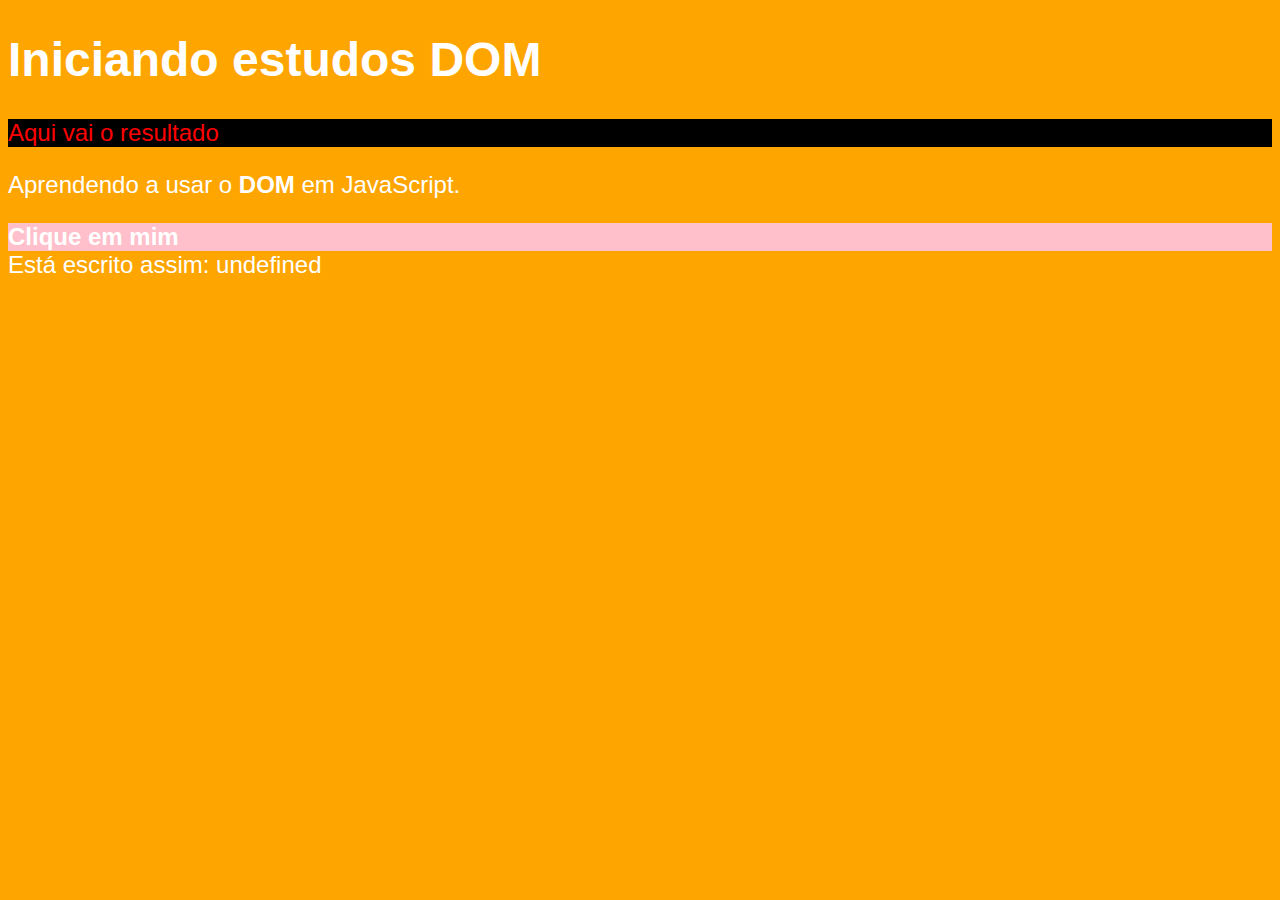
<file: aula009/index.html>
<!DOCTYPE html>
<html lang="en">
<head>
    <meta charset="UTF-8">
    <meta name="viewport" content="width=device-width, initial-scale=1.0">
    <title>Document</title>
    <link rel="stylesheet" href="style.css">
</head>
<body>
    <h1>Iniciando estudos DOM</h1>
    <p>Aqui vai o resultado</p>
    <p>Aprendendo a usar o <strong>DOM</strong> em JavaScript.</p>
    <div id="d"><b>Clique em mim</b></div>

    <script src="arquivo.js"></script>
</body>
</html>
</file>
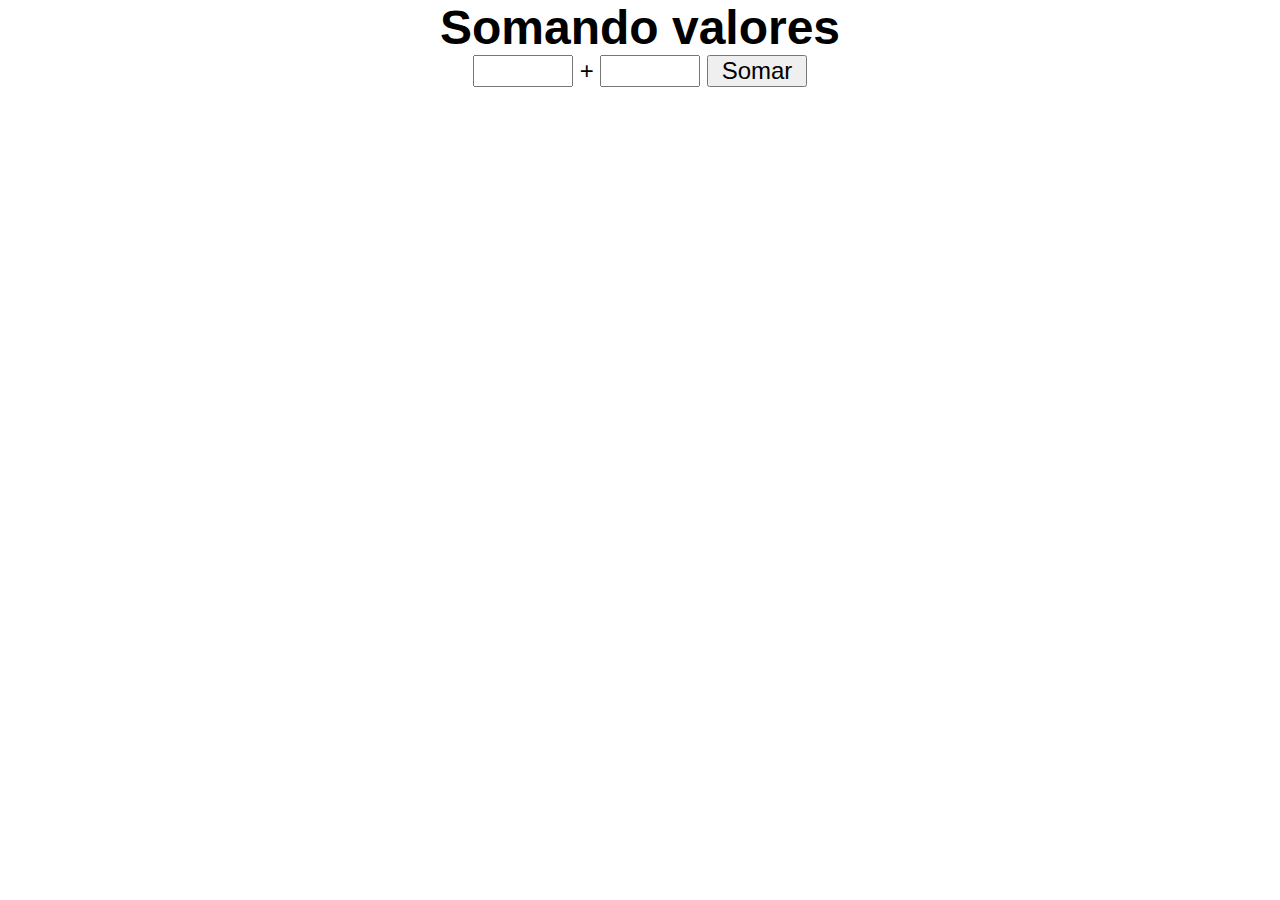
<file: aula010.1/index.html>
<!DOCTYPE html>
<html lang="pt-br">
<head>
    <meta charset="UTF-8">
    <meta name="viewport" content="width=device-width, initial-scale=1.0">
    <title>Somando Valores</title>
    <link rel="stylesheet" href="style.css">
</head>
<body>
    <h1>Somando valores</h1>
    <input type="number" name="txtn1" id="txtn1"> +
    <input type="number" name="txtn2" id="txtn2">
    <input type="button" value="Somar" id="somar" onclick="somar()">
    <div id="res"></div>




    <script src="teste.js"></script>
</body>
</html>
</file>
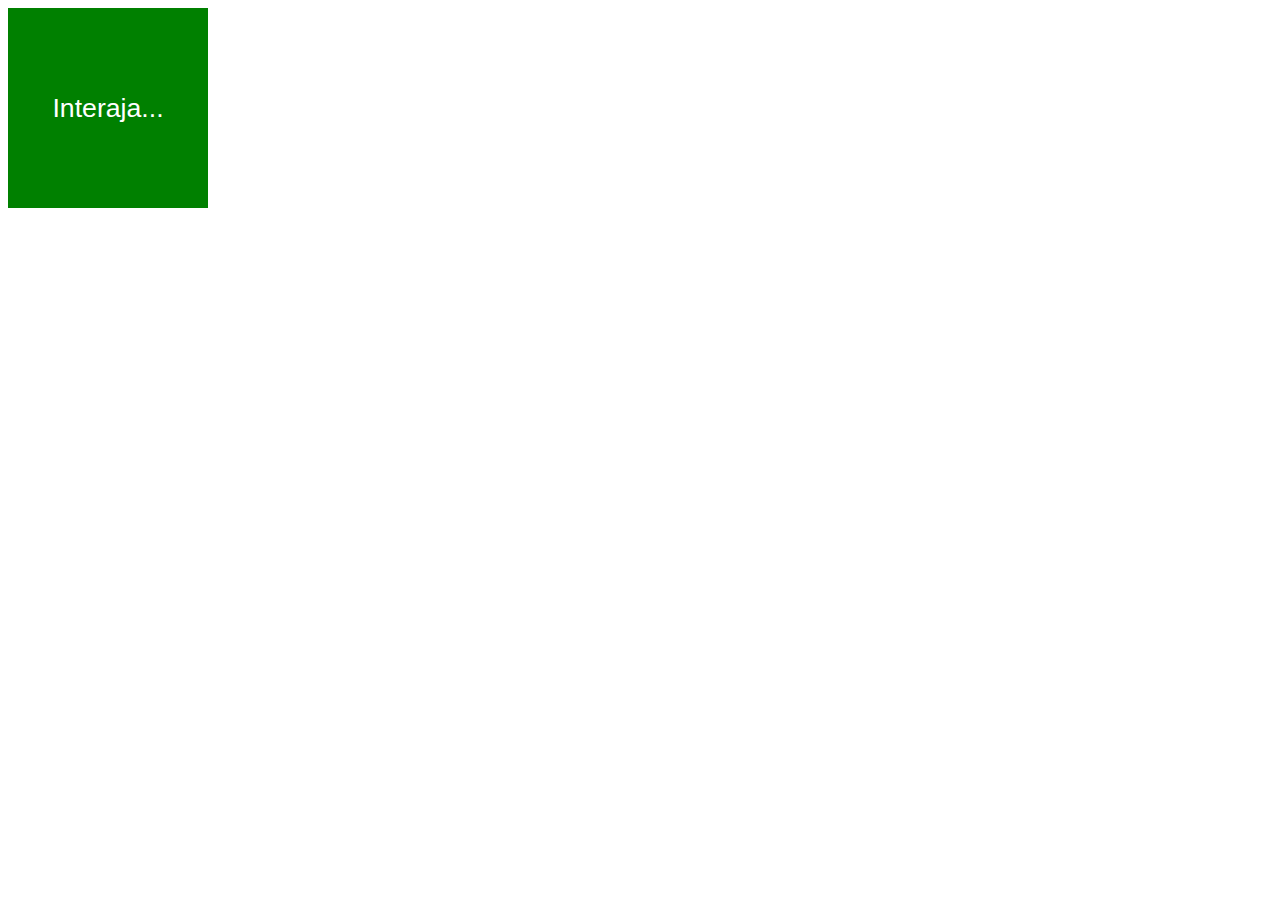
<file: aula010/index.html>
<!DOCTYPE html>
<html lang="pt-br">
<head>
    <meta charset="UTF-8">
    <meta name="viewport" content="width=device-width, initial-scale=1.0">
    <title>Eventos DOM</title>
    <link rel="stylesheet" href="style.css">
</head>
<body>
    <div id="area">
        Interaja...
    </div>


    <script src="arquivo.js"></script>
</body>
</html>
</file>
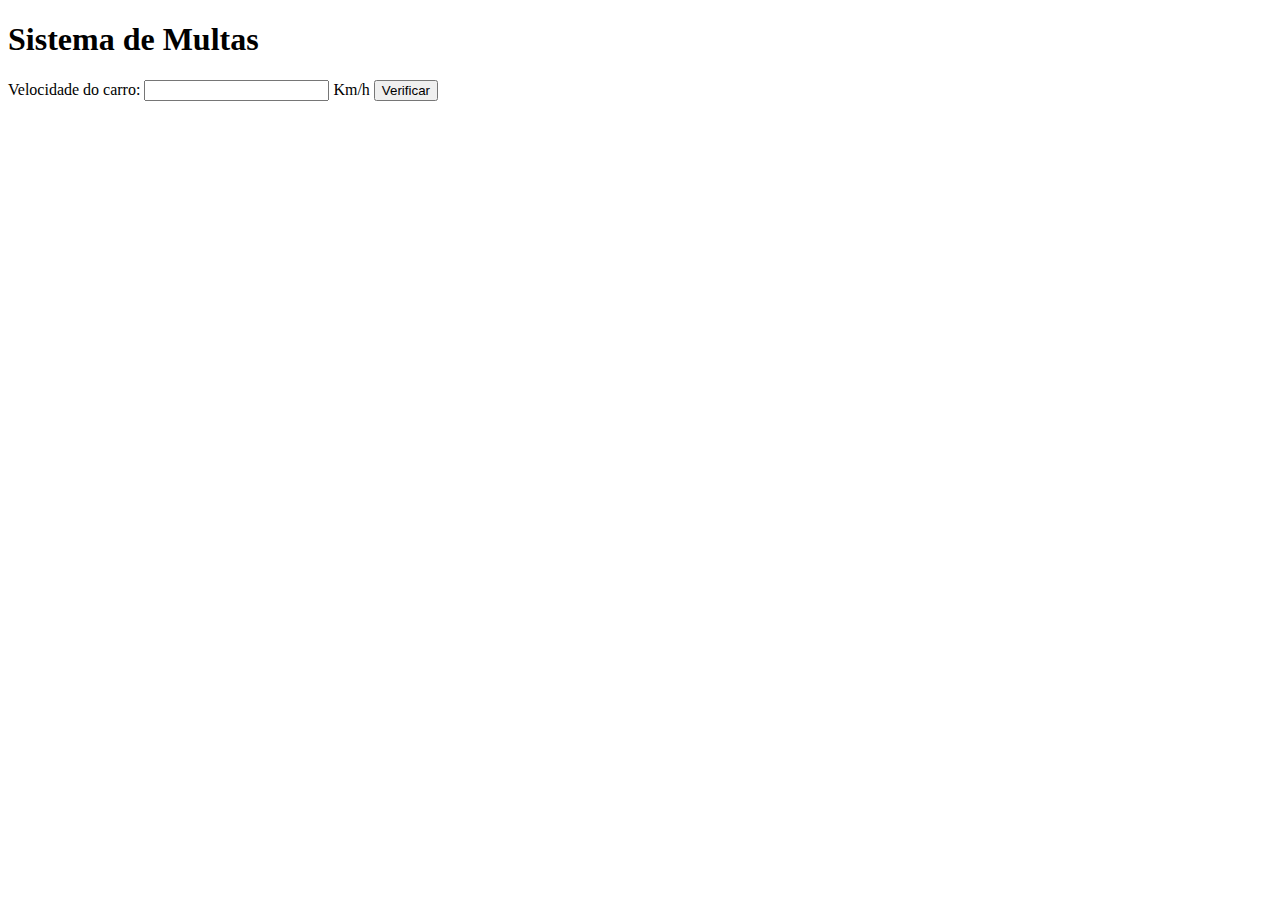
<file: aula011.1/index.html>
<!DOCTYPE html>
<html lang="pt-br">
<head>
    <meta charset="UTF-8">
    <meta name="viewport" content="width=device-width, initial-scale=1.0">
    <title>DETRAN</title>
</head>
<body>
    <h1>Sistema de Multas</h1>
    Velocidade do carro: <input type="number" name="txtvel" id="txtvel"> Km/h
    <input type="button" value="Verificar" onclick="calcular()">
    <div id="res">

    </div>



    <script src="arquivo.js"></script>
</body>
</html>
</file>
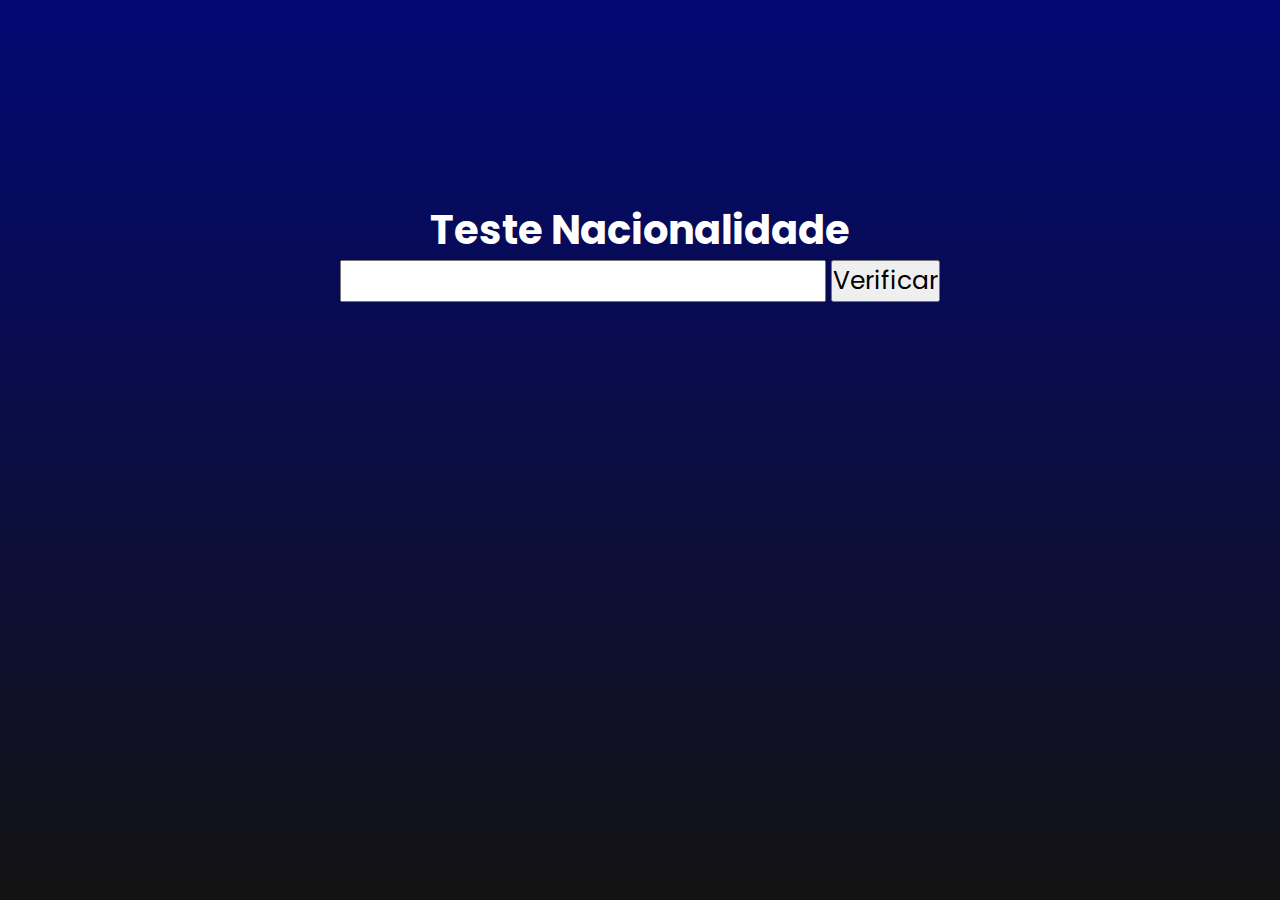
<file: aula011.2/index.html>
<!DOCTYPE html>
<html lang="pt-br">
<head>
    <meta charset="UTF-8">
    <meta name="viewport" content="width=device-width, initial-scale=1.0">
    <title>Nacionalidade</title>
    <link rel="stylesheet" href="style.css">
</head>
<body>
    <h1>Teste Nacionalidade</h1>
    <input type="text" id="nac">
    <input type="button" value="Verificar" onclick="verificar()">
    <div id="res">

    </div>



    <script src="arquivo.js"></script>
</body>
</html>
</file>
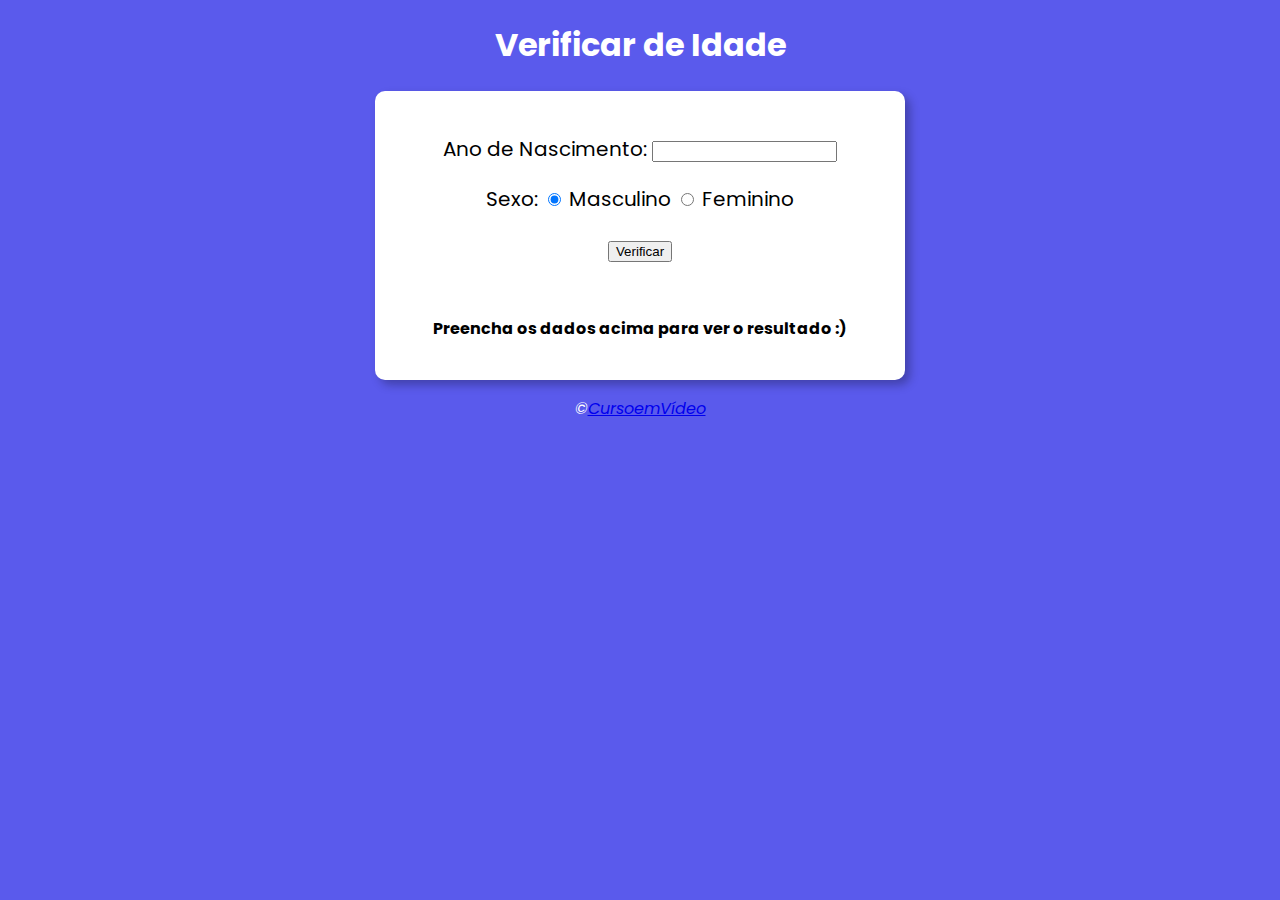
<file: ex002/index.html>
<!DOCTYPE html>
<html lang="pt-BR">
<head>
    <meta charset="UTF-8">
    <meta name="viewport" content="width=device-width, initial-scale=1.0">
    <title>Verificador de Idade</title>
    <link rel="stylesheet" href="style.css">
</head>
<body onload="carregar()"> 
    <header>
        <h1 id="cumprimento">Verificar de Idade</h1> 
    </header>

    <section>
        <div id="msg"> 
            <p>
                Ano de Nascimento:
                <input type="number" name="txtano" id="txtano" min="0"> <!--!Valor mínimo-->
            </p>
            
            <p>
                Sexo: 
                <input type="radio" name="radsex" id=mas" checked>
                <label for="mas">Masculino</label>
                <input type="radio" name="radsex" id="fem">
                <label for="fem">Feminino</label>
                
                <!-- É importante que ambos os labels tenham o mesmo name, isso faz com que ambos não sejam marcados simultaneamente :) -->
            </p>

            <p>
                <input type="button" value="Verificar" onclick="verificar()">
            </p>
            
        </div>

        <div id="res"> 
            <p><b>Preencha os dados acima para ver o resultado :)</b></p>
        </div>
    </section>

    <footer>
        <p>&copy;<a href="https://www.cursoemvideo.com/" target="_blank">CursoemVídeo</a></p>
    </footer>



    <script src="arquivo.js"></script>
</body>
</html>
</file>
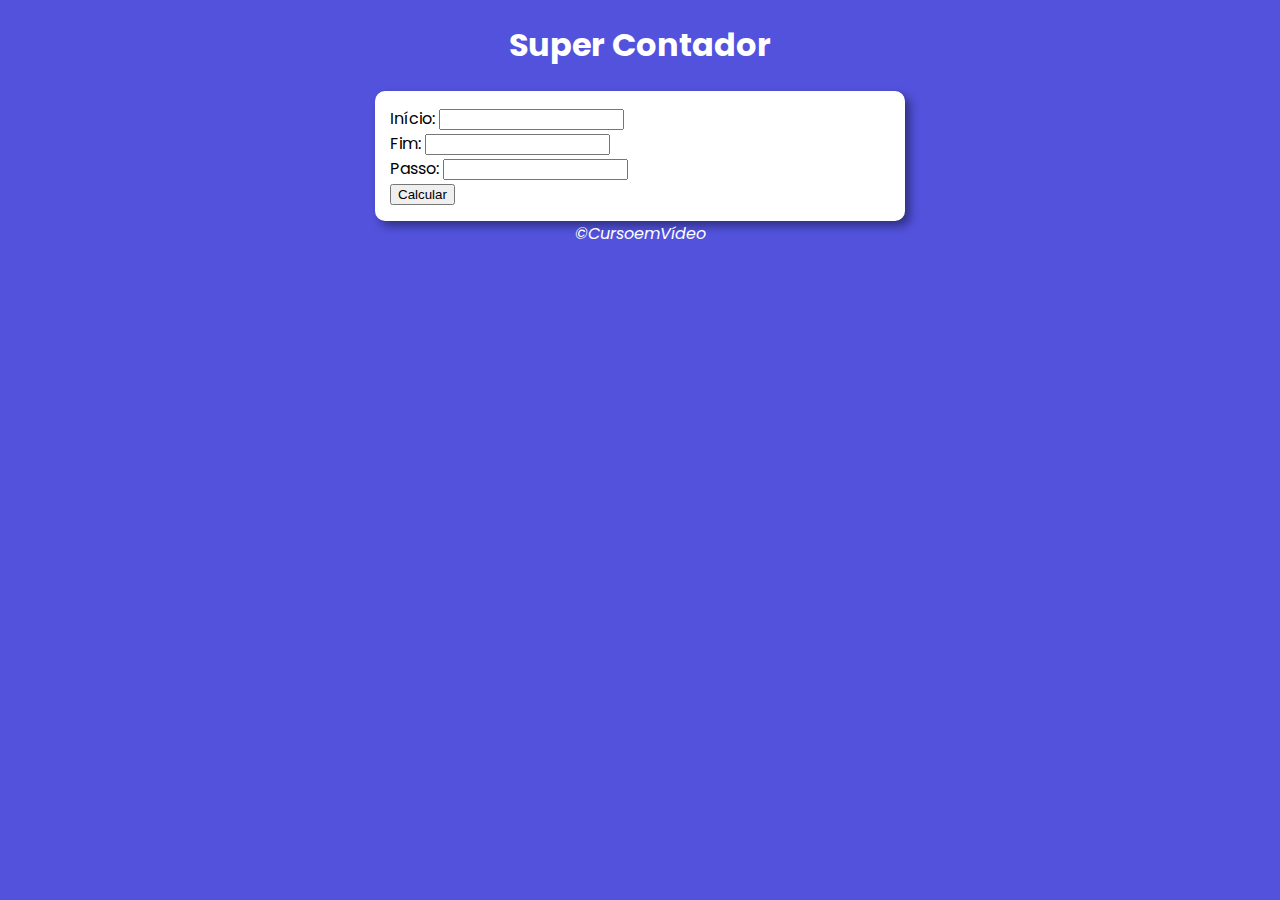
<file: ex003/index.html>
<!DOCTYPE html>
<html lang="en">
<head>
    <meta charset="UTF-8">
    <meta name="viewport" content="width=device-width, initial-scale=1.0">
    <title>Super Contador</title>
    <link rel="stylesheet" href="style.css">
</head>
<body>
    <header>
        <h1>Super Contador</h1>
    </header>

    <section>
        <div id="msg">
            
            <label for="txtinicio">Início: <input type="number" name="txtinicio" id="txtinicio"></label> <br>

            <label for="txtfim">Fim: <input type="number" name="txtfim" id="txtfim"></label> <br>

            <label for="txtpasso">Passo: <input type="number" name="txtpasso" id="txtpasso"></label> <br>

            <input type="button" value="Calcular" onclick="calcular()">


        </div>
        <div id="res">
            
        </div>
    </section>

    <footer>&copy;CursoemVídeo</footer>

    <script src="arquivo.js"></script>
</body>
</html>
</file>
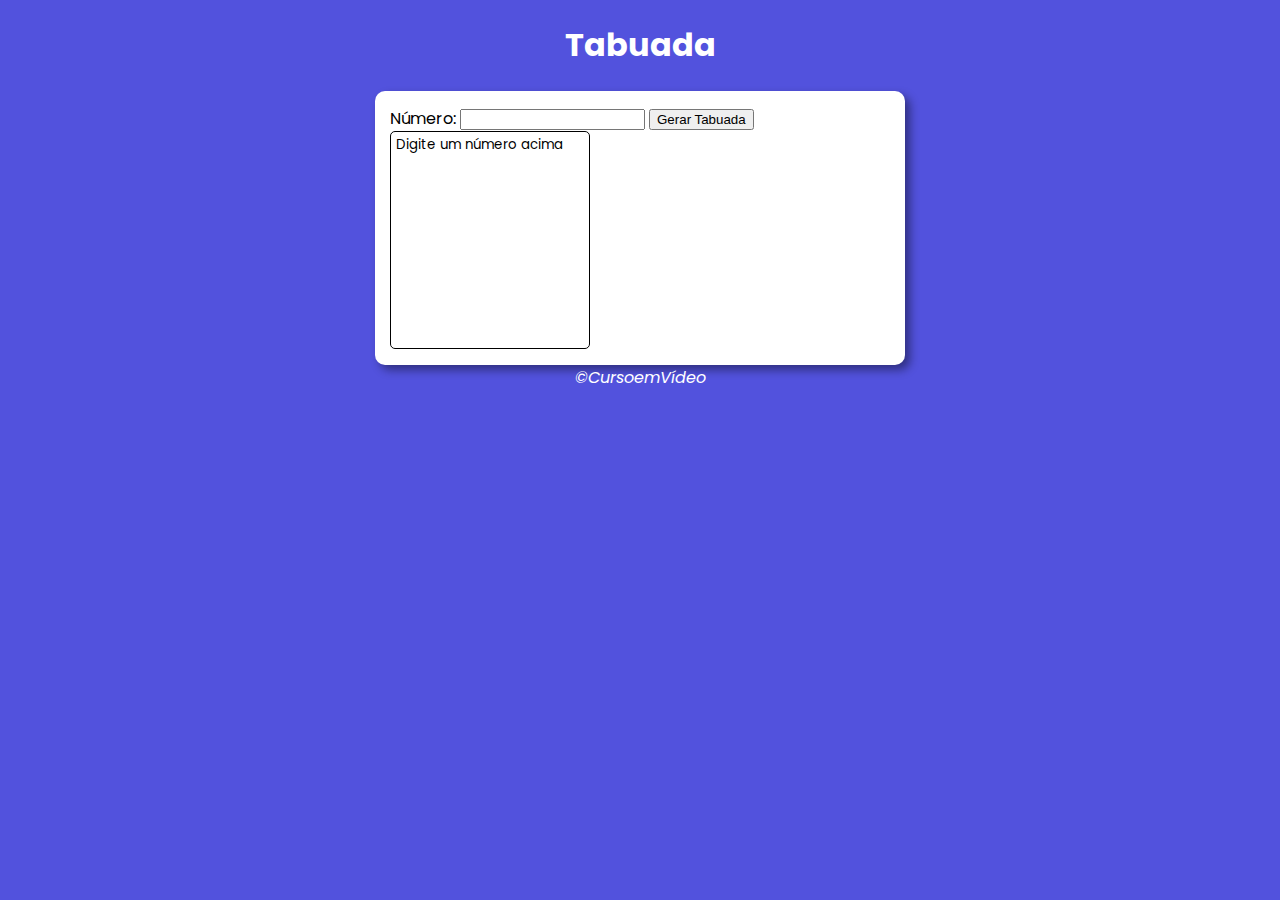
<file: ex004/index.html>
<!DOCTYPE html>
<html lang="pt-br">
<head>
    <meta charset="UTF-8">
    <meta name="viewport" content="width=device-width, initial-scale=1.0">
    <title>Super Contador</title>
    <link rel="stylesheet" href="style.css">
</head>
<body>
    <header>
        <h1>Tabuada</h1>
    </header>

    <section>
        <div id="numero">
            <label for="txtn1">Número: <input type="number" name="txtn1" id="txtn1"></label>
            
            <input type="button" value="Gerar Tabuada" onclick="calcular()">

        </div>
        
        <div id="res">
            <select id="tab" size="10">
                <option value="" id="">Digite um número acima</option>
            </select>
                
        </div>
    </section>

    <footer>&copy;<a href="https://www.cursoemvideo.com/" target="_blank">CursoemVídeo</a></footer>

    <script src="arquivo.js"></script>
</body>
</html>
</file>
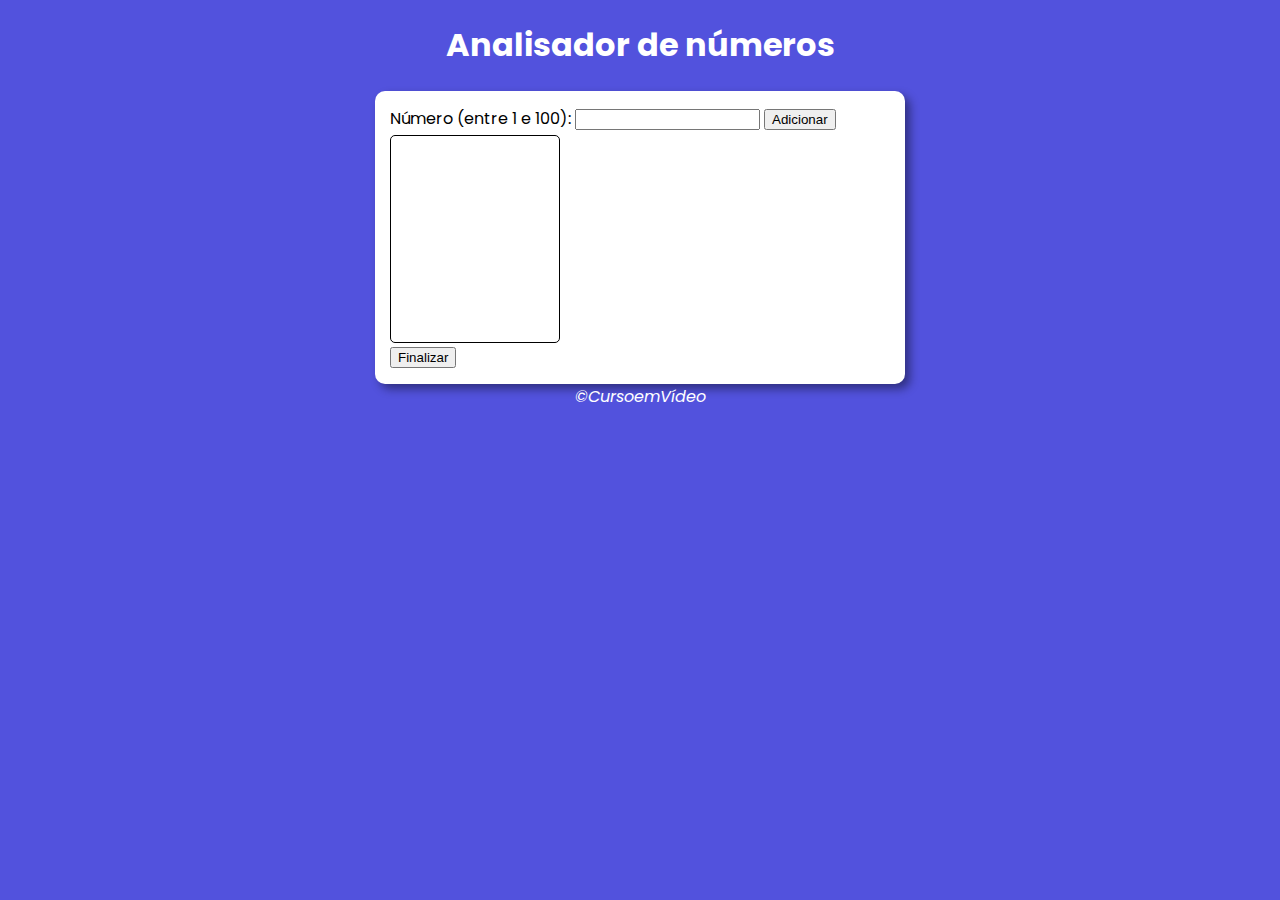
<file: ex005/index.html>
<!DOCTYPE html>
<html lang="pt-br">
<head>
    <meta charset="UTF-8">
    <meta name="viewport" content="width=device-width, initial-scale=1.0">
    <title>Super Contador</title>
    <link rel="stylesheet" href="style.css">
</head>
<body>
    <header>
        <h1>Analisador de números</h1>
    </header>

    <section>
        <div id="numero">
            
            <label for="txtn1">Número (entre 1 e 100): <input type="number" name="txtn1" id="txtn1"></label>

            <input type="button" value="Adicionar" onclick="adicionar()">

            <select name="numbers" id="numbers" size="10">

            </select> <br>

            <input type="submit" value="Finalizar" onclick="finalizar()">

        </div>
        
        <div id="res">
            
                
        </div>
    </section>

    <footer>&copy;<a href="https://www.cursoemvideo.com/" target="_blank">CursoemVídeo</a></footer>

    <script src="arquivo.js"></script>
</body>
</html>
</file>
<file: aula009/style.css>
body{
    background-color: rgb(45, 124, 189);
    color: white;
    font: normal 18pt Arial;
}
</file>
<file: aula010.1/style.css>
*{
    margin: 0;
    padding: 0;
    box-sizing: border-box;
}

body{
    text-align: center;
    font-size: 18pt;
    font-family: Arial, Helvetica, sans-serif;

}

input{
    font: normal 18pt Arial;
    width: 100px;
}

#res{
    margin-top: 20px;
}
</file>
<file: aula010/style.css>
#area{
    font: normal 20pt Arial;
    background: green;
    color: white;
    width: 200px;
    height: 200px;
    line-height: 200px;
    text-align: center;
}
</file>
<file: aula011.2/style.css>
@import url('https://fonts.googleapis.com/css2?family=Poppins:ital,wght@0,100;0,200;0,300;0,400;0,500;1,100;1,200;1,300;1,400;1,500&display=swap');

*{
    padding: 0;
    margin: 0;
    box-sizing: border-box;
}

body{
    font-family: "Poppins";
    font-size: 20px;
    text-align: center;
    margin-top: 200px;
    
    background: linear-gradient(to bottom, #020873, rgb(19, 18, 18));
    background-attachment: fixed;

}

h1{
    color: white;
}

input{
    font-size: 25px;
    font-family: "Poppins";
}

span{
    color: yellow;
}

#res{
    color: white;
    margin-top: 20px;
    font-size: 30px;
}

input[type = "button"]:hover{
    background-color: green;
}
</file>
<file: ex002/style.css>
@import url('https://fonts.googleapis.com/css2?family=Poppins:ital,wght@0,100;0,200;0,300;0,400;0,500;0,600;0,700;0,800;0,900;1,100;1,200;1,300;1,400;1,500;1,600;1,700;1,800;1,900&display=swap');



body{ 
    background-color: rgb(90, 90, 236);
    font-family: "Poppins";

}

header{
    color: white;
    text-align: center;

}

section{
    background-color: white;
    border-radius: 10px;
    padding: 15px;
    width: 500px;
    margin: auto;
    box-shadow: 5px 5px 10px rgba(0, 0, 0, 0.274);
}

div{
    text-align: center;
    padding: 8px;
}

#msg{
    font-size: 20px;
}

footer{
    color: white;
    text-align: center;
    font-style: italic;
}

footer:hover{
    text-decoration: underline;
    cursor: pointer;
    color: yellow;
}

a:visited{
    color: inherit; /*Manter cor do link após ele ser visitado*/
}
</file>
<file: ex003/style.css>
@import url('https://fonts.googleapis.com/css2?family=Poppins:ital,wght@0,100;0,200;0,300;0,400;0,500;0,600;0,700;0,800;0,900;1,100;1,200;1,300;1,400;1,500;1,600;1,700;1,800;1,900&display=swap');



body{
    background: rgb(82, 82, 221);
    font-family: "Poppins";
    font-size: 16px;
    
}

header{
    color: white;
    text-align: center;
}

section{
    background: white;
    border-radius: 10px;
    padding: 15px;
    width: 500px;
    margin: auto;
    box-shadow: 5px 5px 10px rgba(0, 0, 0, 0.418);
    
}

footer{
    color: white;
    text-align: center;
    font-style: italic;
}
</file>
<file: ex004/style.css>
@import url('https://fonts.googleapis.com/css2?family=Poppins:ital,wght@0,100;0,200;0,300;0,400;0,500;0,600;0,700;0,800;0,900;1,100;1,200;1,300;1,400;1,500;1,600;1,700;1,800;1,900&display=swap');



body {
    background: rgb(82, 82, 221);
    font-family: "Poppins";
    font-size: 16px;
    
}

header{
    color: white;
    text-align: center;
}

section{
    background: white;
    border-radius: 10px;
    padding: 15px;
    width: 500px;
    margin: auto;
    box-shadow: 5px 5px 10px rgba(0, 0, 0, 0.418);
    
}

select{
    width: 200px;
    padding: 3px;
    border: 1px solid #000000;
    border-radius: 5px;
    font-family: "Poppins";
    
}

footer{
    color: white;
    text-align: center;
    font-style: italic;
    
}

footer:hover{
    text-decoration: underline;
    cursor: pointer;
}

a{
    color: white;
}

a:active{
    text-decoration: none;
    color: white;
}

a:link{
    text-decoration: none;
    color: white;
}
</file>
<file: ex005/style.css>
@import url('https://fonts.googleapis.com/css2?family=Poppins:ital,wght@0,100;0,200;0,300;0,400;0,500;0,600;0,700;0,800;0,900;1,100;1,200;1,300;1,400;1,500;1,600;1,700;1,800;1,900&display=swap');



body {
    background: rgb(82, 82, 221);
    font-family: "Poppins";
    font-size: 16px;
    
}

header{
    color: white;
    text-align: center;
}

section{
    background: white;
    border-radius: 10px;
    padding: 15px;
    width: 500px;
    margin: auto;
    box-shadow: 5px 5px 10px rgba(0, 0, 0, 0.418);
    
}

select{
    width: 170px;
    padding: 3px;
    border: 1px solid #000000;
    border-radius: 5px;
    font-family: "Poppins";
    margin-top: 4px;
    
}

footer{
    color: white;
    text-align: center;
    font-style: italic;
    
}

footer:hover{
    text-decoration: underline;
    cursor: pointer;
}

a{
    color: white;
}

a:active{
    text-decoration: none;
    color: white;
}

a:link{
    text-decoration: none;
    color: white;
}
</file>
